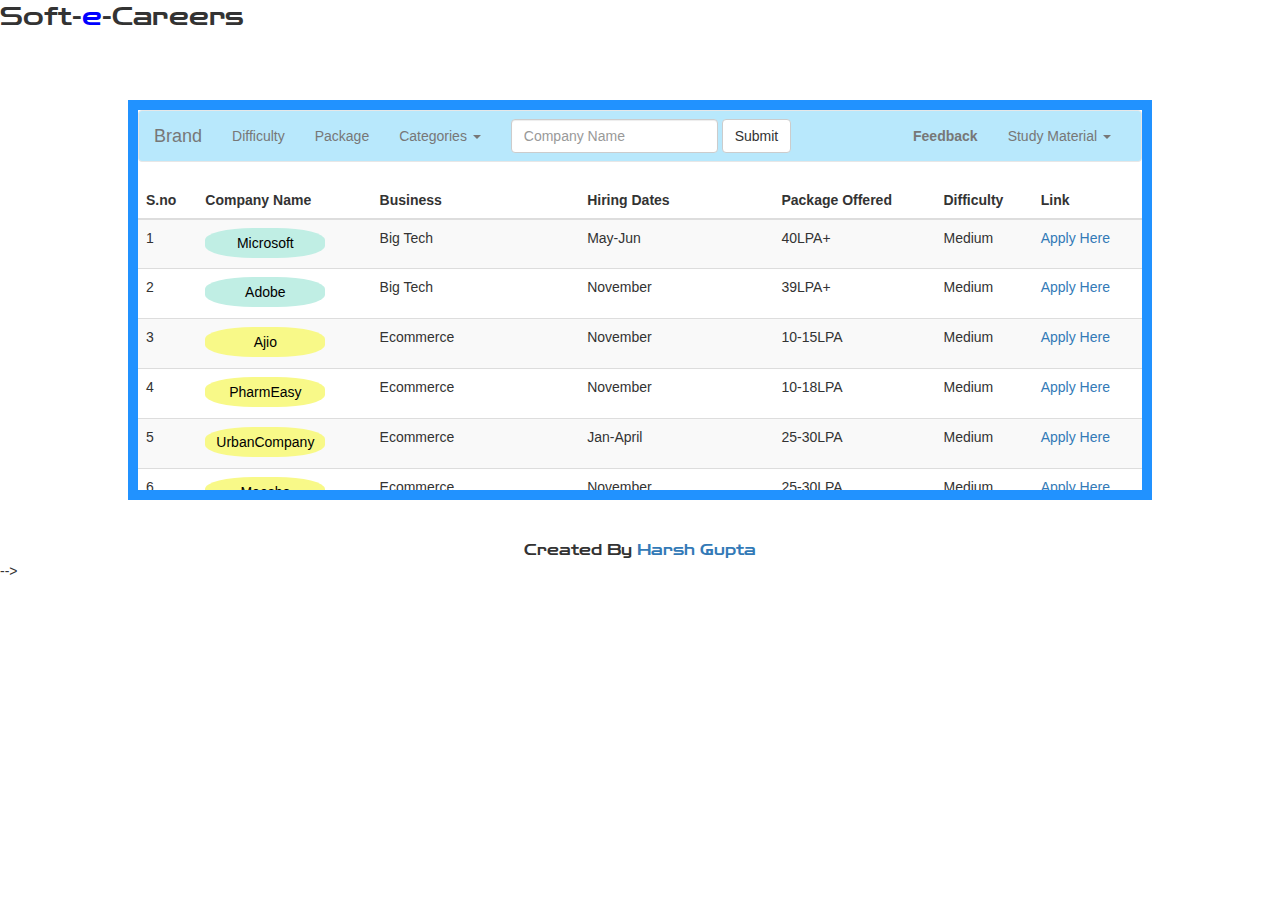
<file: index.html>
<!DOCTYPE html>
<html lang="en" xmlns="http://www.w3.org/1999/xhtml">
<head>
    <meta charset="UTF-8">
    <meta http-equiv="X-UA-Compatible" content="IE=edge">
    <meta name="viewport" content="width=device-width, initial-scale=1.0">
    <link rel="stylesheet" href="https://cdn.jsdelivr.net/npm/bootstrap@3.4.1/dist/css/bootstrap.min.css" integrity="sha384-HSMxcRTRxnN+Bdg0JdbxYKrThecOKuH5zCYotlSAcp1+c8xmyTe9GYg1l9a69psu" crossorigin="anonymous">
    <link rel="stylesheet" href="styles.css">
    <title>Career Site</title>
</head>
<body>
    <div class="name text-left">
        Soft-<span style="color: blue;">e</span>-Careers
    </div>
   
    <div id="div1"  >
      
        <div id="div2" >
            <div id="filter-div">
                <nav class="navbar navbar-default" style="background-color: #B8E8FC;">
                    <div class="container-fluid">
                      <!-- Brand and toggle get grouped for better mobile display -->
                      <div class="navbar-header">
                        <button type="button" class="navbar-toggle collapsed" data-toggle="collapse" data-target="#bs-example-navbar-collapse-1" aria-expanded="false">
                          <span class="sr-only">Toggle navigation</span>
                          <span class="icon-bar"></span>
                          <span class="icon-bar"></span>
                          <span class="icon-bar"></span>
                        </button>
                        <a class="navbar-brand" href="#">Brand</a>
                      </div>
                  
                      <!-- Collect the nav links, forms, and other content for toggling -->
                      <div class="collapse navbar-collapse" id="bs-example-navbar-collapse-1">
                        <ul class="nav navbar-nav">
                          <li><a href="#">Difficulty</a></li>
                          <li><a href="mailto:itsharshgpt@gmail.com">Package</a></li>
                          <li class="dropdown">
                            <a href="#" class="dropdown-toggle" data-toggle="dropdown" role="button" aria-haspopup="true" aria-expanded="false">Categories <span class="caret"></span></a>
                            <ul class="dropdown-menu">
                              
                              <li><a href="#">Big Tech</a></li>
                              <li><a href="#">Ecommerce</a></li>
                              
                            </ul>
                          </li>
                        </ul>
                        <form class="navbar-form navbar-left">
                          <div class="form-group">
                            <input type="text" class="form-control" placeholder="Company Name">
                          </div>
                          <button type="submit" class="btn btn-default">Submit</button>
                        </form>
                        <ul class="nav navbar-nav navbar-right">
                          
                          <li><a onclick="openForm()"><b>Feedback</b></a></li>

                          <li class="dropdown">
                            <a href="#" class="dropdown-toggle" data-toggle="dropdown" role="button" aria-haspopup="true" aria-expanded="false">Study Material <span class="caret"></span></a>
                            <ul class="dropdown-menu">
                              <li><a href="#"  target="_blank">Arrays</a></li>
                              <li><a href="All_PDF/Strings.pdf"  target="_blank">Strings</a></li>
                              <li><a href="All_PDF/Graphs.pdf"  target="_blank">Graphs</a></li>
                              <li><a href="All_PDF/Trees.pdf"  target="_blank">Trees</a></li>
                              <li><a href="All_PDF/Heaps.pdf"  target="_blank">Heaps</a></li>
                              <li><a href="All_PDF/Recursion.pdf"  target="_blank">Recursion</a></li>
                              <li><a href="All_PDF/DynamicProgramming.pdf"  target="_blank">DP</a></li>
            
                            </ul>
                          </li>
                        </ul>
                      </div><!-- /.navbar-collapse -->
                    </div><!-- /.container-fluid -->
                  </nav>
            </div> 
          <div id="div3">
            
            <table id="table1" class="table table-striped" id="">
              <thead>
                <tr class="bg-dark">
                  <th>S.no</th>
                  <th>Company Name</th>
                  <th>Business</th>
                  <th>Hiring Dates</th>
                  <th>Package Offered</th>
                  <th>Difficulty</th>
                  <th>Link</th>
              </tr>
              </thead>
                <tbody id="table1body">

                </tbody>
            </table>
           </div>
        </div>
        
    </div> 
    <!-- Contact me form -->
    <div class="form-popup" id="myForm">
      <form action="https://formspree.io/f/xoqzjwew" class="form-container" method="post">
        <h1><i>Feedback</i></h1>
    
        <label for="email"><b>Email</b></label>
        <input type="email" placeholder="Enter Email" name="email" required>
    
        <label for="psw"><b>Your Message</b></label>
        <input type="text" placeholder="Enter Feedback" name="Message" required>
    
        <button type="submit" class="btn">Submit Feedback</button>
        <button type="button" class="btn cancel" onclick="closeForm()">Close</button>
      </form>
    </div>
   
    <footer class="text-center text-white" >
        <br><br>
        <div class="text-center text-dark p-3 foot" >
          Created By
          <a class="text-dark" href="https://mdbootstrap.com/">Harsh Gupta</a>
        </div>
    </footer>

    <script src='https://cdnjs.cloudflare.com/ajax/libs/jquery/3.1.1/jquery.min.js'></script> -->
    <!-- <script  src="function.js"></script> -->
    <script src="index.js"></script>
    <!-- jQuery (necessary for Bootstrap's JavaScript plugins) -->
    <script src="https://code.jquery.com/jquery-1.12.4.min.js" integrity="sha384-nvAa0+6Qg9clwYCGGPpDQLVpLNn0fRaROjHqs13t4Ggj3Ez50XnGQqc/r8MhnRDZ" crossorigin="anonymous"></script>
    <!-- Include all compiled plugins (below), or include individual files as needed -->
    <script src="https://cdn.jsdelivr.net/npm/bootstrap@3.4.1/dist/js/bootstrap.min.js" integrity="sha384-aJ21OjlMXNL5UyIl/XNwTMqvzeRMZH2w8c5cRVpzpU8Y5bApTppSuUkhZXN0VxHd" crossorigin="anonymous"></script>
</body>
</html>
</file>
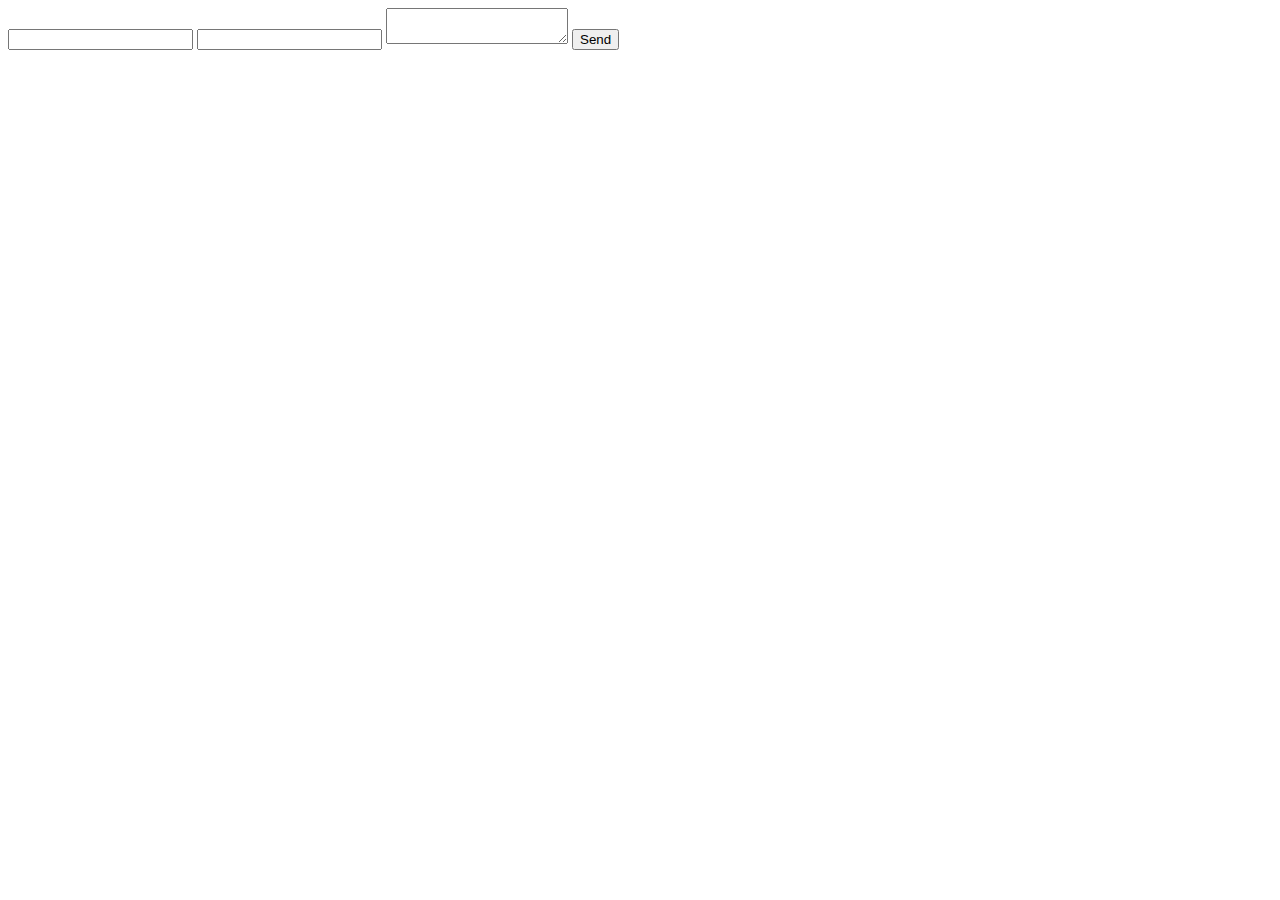
<file: demoform.html>
<!DOCTYPE html>
<html lang="en">
<head>
    <meta charset="UTF-8">
    <meta http-equiv="X-UA-Compatible" content="IE=edge">
    <meta name="viewport" content="width=device-width, initial-scale=1.0">
    <title>Document</title>
</head>
<body>
    <form action="https://formspree.io/f/myyakjek" method="POST">
        <input type="text" name="name">
        <input type="email" name="email">
        <textarea name="message"></textarea>
        <button type="submit" name="submit">Send</button>
    </form>
    <script src="https://smtpjs.com/v3/smtp.js"></script>
    
</body>
</html>
</file>
<file: styles.css>
@import url('https://fonts.googleapis.com/css2?family=Alumni+Sans+Collegiate+One&family=Bebas+Neue&family=Fredoka+One&family=Indie+Flower&family=Permanent+Marker&family=Poppins:wght@500&family=Righteous&family=Roboto:ital,wght@1,300&family=Rubik+Distressed&family=Silkscreen:wght@700&family=Ubuntu:ital,wght@1,300&family=Zen+Dots&display=swap'); 

 .name{
  font-family: 'Zen Dots', cursive;
  font-size: 2.5rem;
  /* position: absolute;  */
  /* margin-left: 50px; */
 }
 .foot{
  font-family: 'Zen Dots', cursive;
  font-size: 1.5rem;
  /* position: absolute;  */
  /* margin-left: 50px; */
 }
#div1{
    height: 400px;
}

#div2{
    max-height:100%;
    width:80%; 
    overflow:auto;
    border:10px solid #2192FF; 
    margin-left: 10%; 
    margin-top: 5%;
}

#div3{
    height:1500px;
    
    position: relative;
}

#filter-div{
    /* height: 10%;
    position: fixed;
    background-color: cadetblue;
    width: 77%; */
}

::-webkit-scrollbar {
    width: 5px;
  }
  
  /* Track */
  ::-webkit-scrollbar-track {
    box-shadow: inset 0 0 5px grey; 
    border-radius: 10px;
  }
   
  /* Handle */
  ::-webkit-scrollbar-thumb {
    background: red; 
    border-radius: 10px;
  }
  
  /* Handle on hover */
  ::-webkit-scrollbar-thumb:hover {
    background: #b30000; 
  }

  
.cbox{
  height: 30px;
  width: 120px;
  border-radius: 40%;
  
  justify-content: center;
  align-items: center;
  display: flex;
  color: black;
 }

/* pop up contact me form */

/* Button used to open the contact form - fixed at the bottom of the page */
/* .open-button {
  background-color: #555;
  color: white;
  padding: 16px 20px;
  border: none;
  cursor: pointer;
  opacity: 0.8;
  position: fixed;
  bottom: 23px;
  right: 28px;
  width: 280px;
} */

/* The popup form - hidden by default */
.form-popup {
  display: none;
  position: fixed;
  bottom: 0;
  right: 15px;
  border: 3px solid #f1f1f1;
  z-index: 9;
}

/* Add styles to the form container */
.form-container {
  max-width: 300px;
  padding: 10px;
  background-color: lightgrey;
}

/* Full-width input fields */
.form-container input[type=text], .form-container input[type=email] {
  width: 100%;
  padding: 15px;
  margin: 5px 0 22px 0;
  border: none;
  background: #f1f1f1;
}

/* When the inputs get focus, do something */
.form-container input[type=text]:focus, .form-container input[type=email]:focus {
  background-color: #ddd;
  outline: none;
}

/* Set a style for the submit/login button */
.form-container .btn {
  background-color: #04AA6D;
  color: white;
  padding: 16px 20px;
  border: none;
  cursor: pointer;
  width: 100%;
  margin-bottom:10px;
  opacity: 0.8;
}

/* Add a red background color to the cancel button */
.form-container .cancel {
  background-color: red;
}

/* Add some hover effects to buttons */
.form-container .btn:hover, .open-button:hover {
  opacity: 1;
}
</file>
